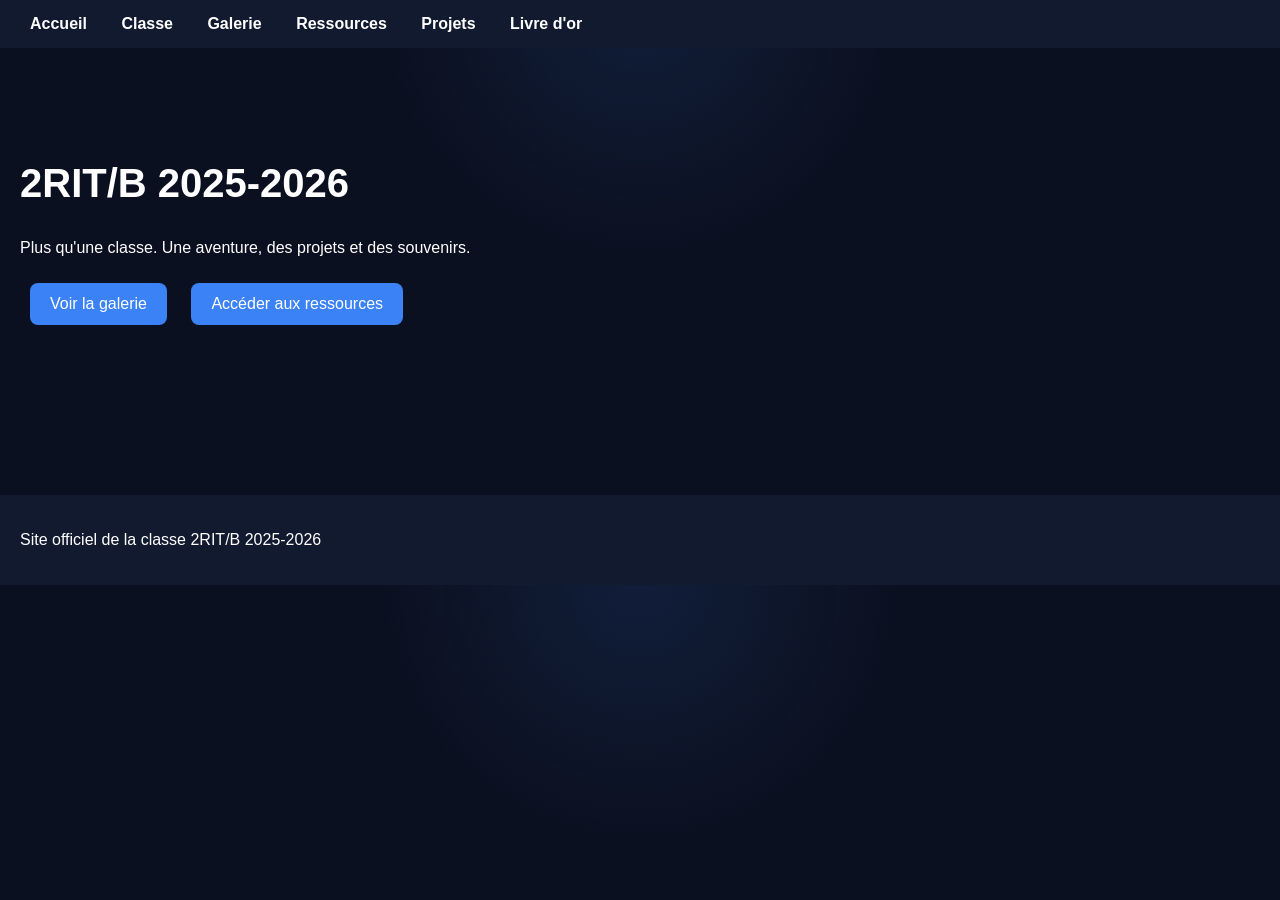
<file: index.html>
<!DOCTYPE html>
<html lang="fr">
<head>
<meta charset="UTF-8">
<meta name="viewport" content="width=device-width, initial-scale=1.0">
<title>2RIT/B 2025-2026</title>
<link rel="stylesheet" href="style.css">
</head>

<body>

<nav>
<a href="#">Accueil</a>
<a href="classe.html">Classe</a>
<a href="#">Galerie</a>
<a href="#">Ressources</a>
<a href="#">Projets</a>
<a href="#">Livre d'or</a>
</nav>

<section class="hero">
<h1>2RIT/B 2025-2026</h1>
<p>Plus qu'une classe. Une aventure, des projets et des souvenirs.</p>

<button>Voir la galerie</button>
<button>Accéder aux ressources</button>
</section>

<footer>
<p>Site officiel de la classe 2RIT/B 2025-2026</p>
</footer>

</body>
</html>
</file>
<file: style.css>
body{
  margin: 0;
  font-family: Arial, sans-serif;
  background:
    radial-gradient(circle at top, rgba(59,130,246,0.12), transparent 30%),
    #0B1020;
  color: white;
}

header{
  padding:40px;
}

h1{
  font-size:40px;
}

nav{
  background:#121A2F;
  padding:15px;
}

nav a{
  color:white;
  margin:0 15px;
  text-decoration:none;
  font-weight:bold;
}

.hero{
  padding:80px 20px;
}

button{
  padding:12px 20px;
  margin:10px;
  border:none;
  background:#3B82F6;
  color:white;
  font-size:16px;
  border-radius:8px;
}

footer{
  margin-top:80px;
  padding:20px;
  background:#121A2F;
}

.page-header{
  text-align:center;
  padding:60px 20px 30px;
}

.page-header h1{
  font-size:40px;
  margin-bottom:10px;
}

.page-header p{
  color:#cbd5e1;
  font-size:18px;
}

.students-section{
  max-width:1100px;
  margin:0 auto;
  padding:20px;
}

.students-grid{
  display:grid;
  grid-template-columns:repeat(auto-fit, minmax(220px, 1fr));
  gap:24px;
}

.student-card{
  background: rgba(18, 26, 47, 0.95);
  border: 1px solid rgba(96, 165, 250, 0.18);
  border-radius: 20px;
  padding: 24px 20px;
  text-align: center;
  box-shadow: 0 10px 30px rgba(0,0,0,0.28);
  transition: transform 0.3s ease, box-shadow 0.3s ease, border-color 0.3s ease;
}

.student-card:hover{
  transform: translateY(-8px);
  box-shadow: 0 16px 35px rgba(59,130,246,0.18);
  border-color: rgba(96, 165, 250, 0.5);
}

.student-card img{
  width: 120px;
  height: 120px;
  border-radius: 50%;
  object-fit: cover;
  object-position: center;
  margin-bottom: 15px;
  border: 3px solid rgba(59,130,246,0.55);
  box-shadow: 0 0 20px rgba(59,130,246,0.18);
  display: block;
  margin-left: auto;
  margin-right: auto;
}

.student-card h3{
  margin:10px 0 8px;
  font-size:22px;
}

.student-role{
  color:#60a5fa;
  font-weight:bold;
  margin-bottom:10px;
}

.student-quote{
  color:#cbd5e1;
  font-size:14px;
  line-height:1.5;
}
</file>
